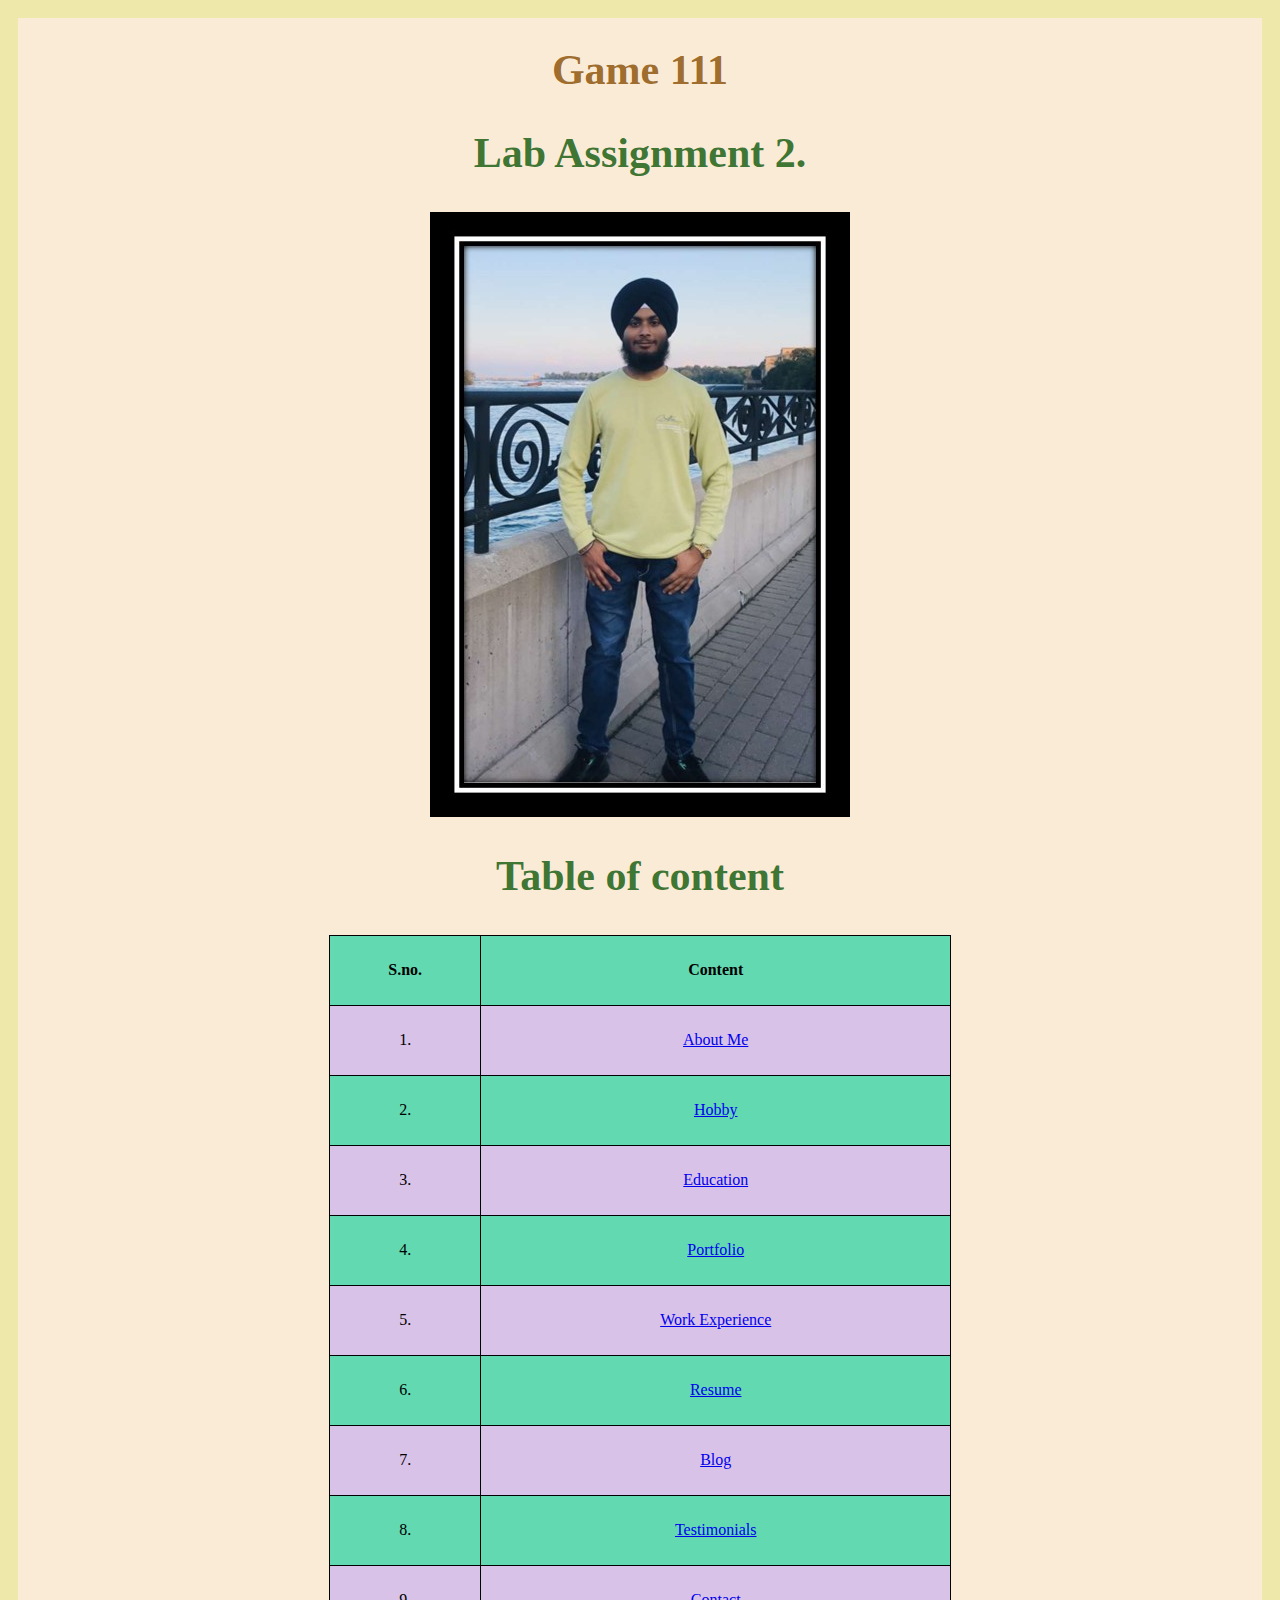
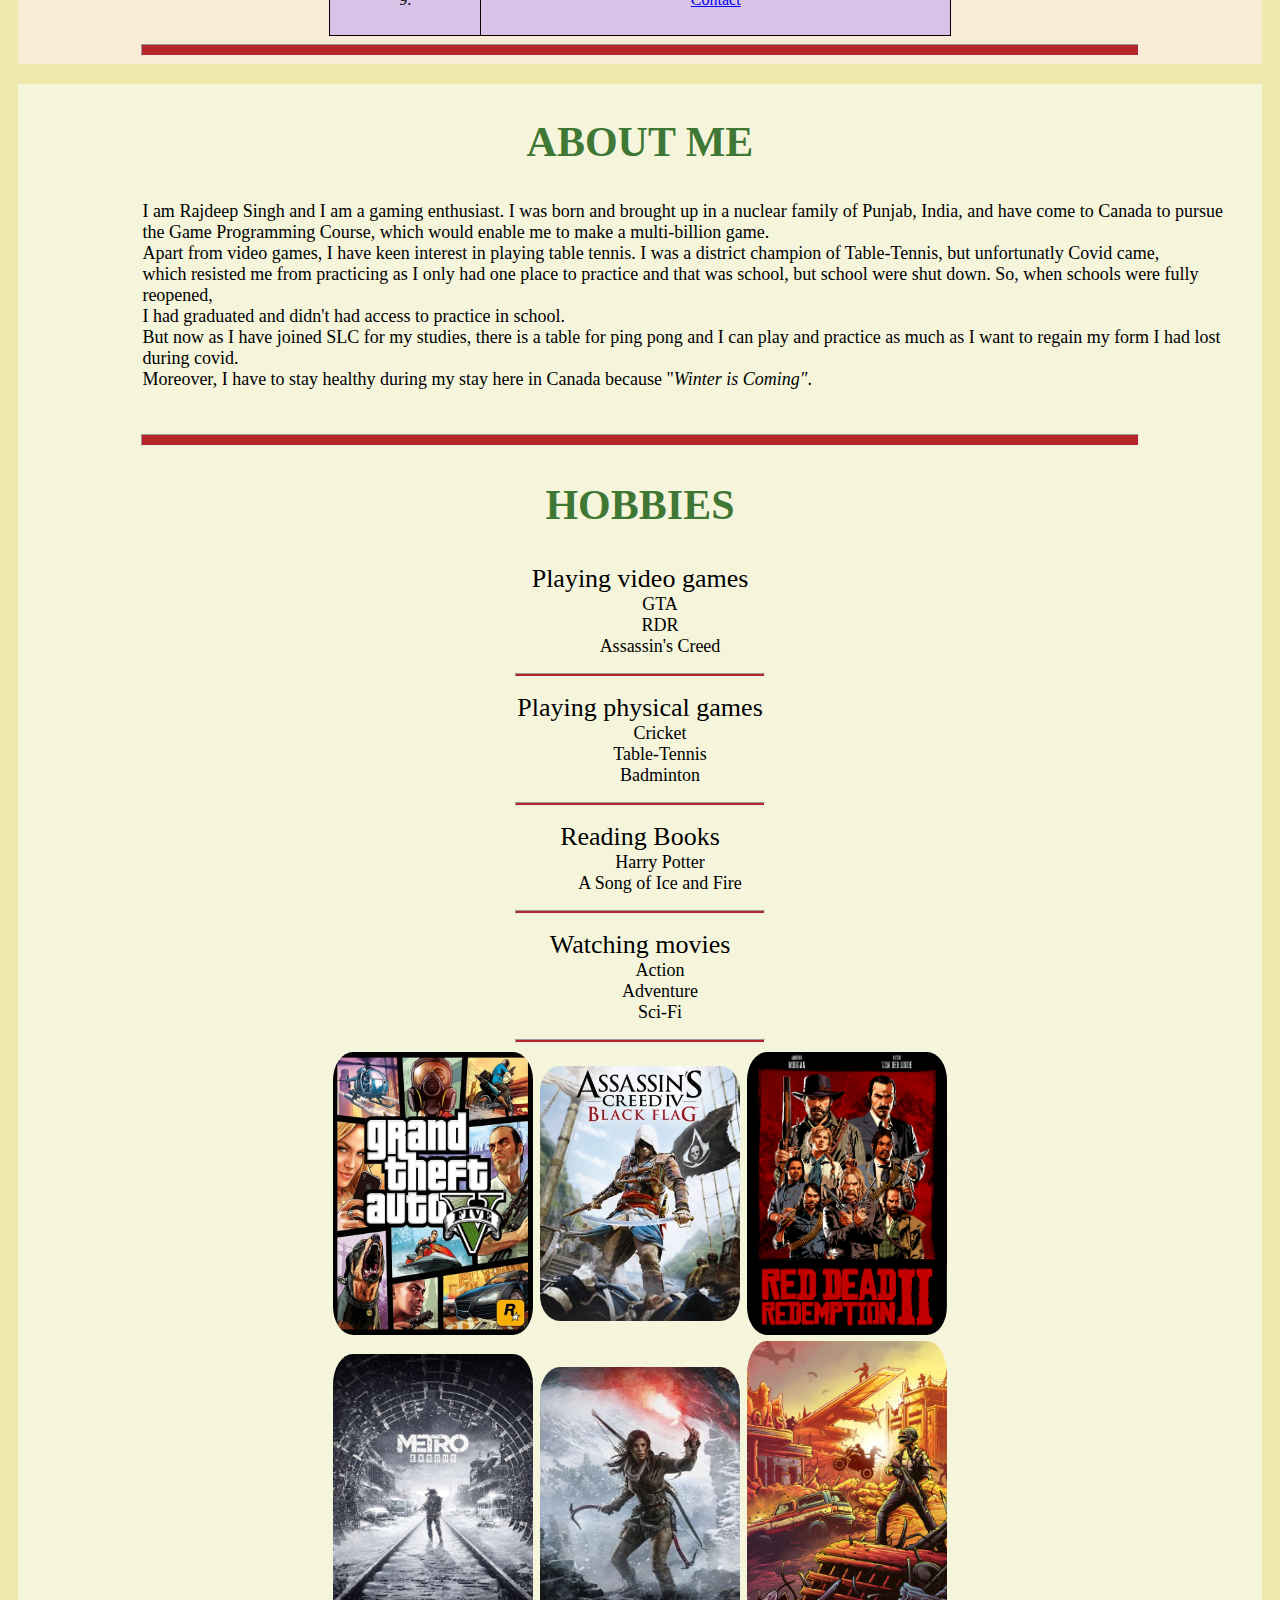
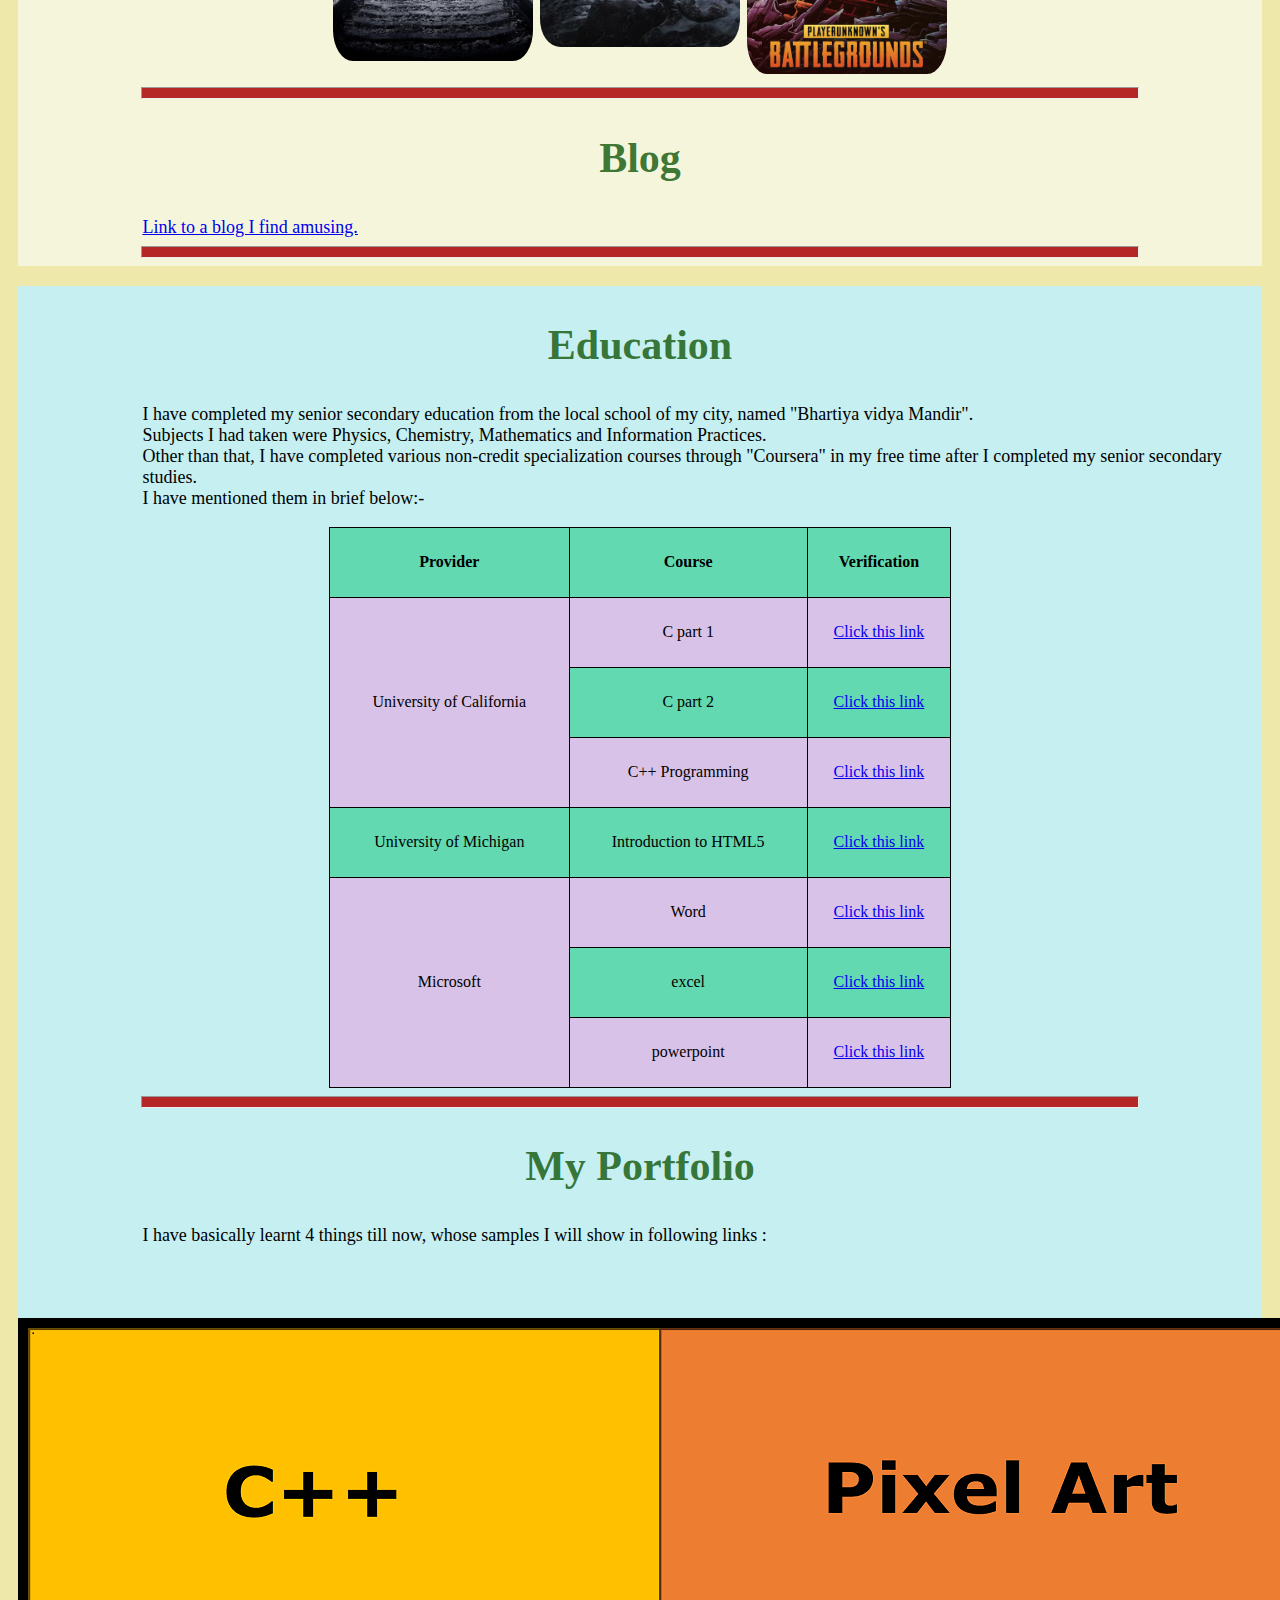
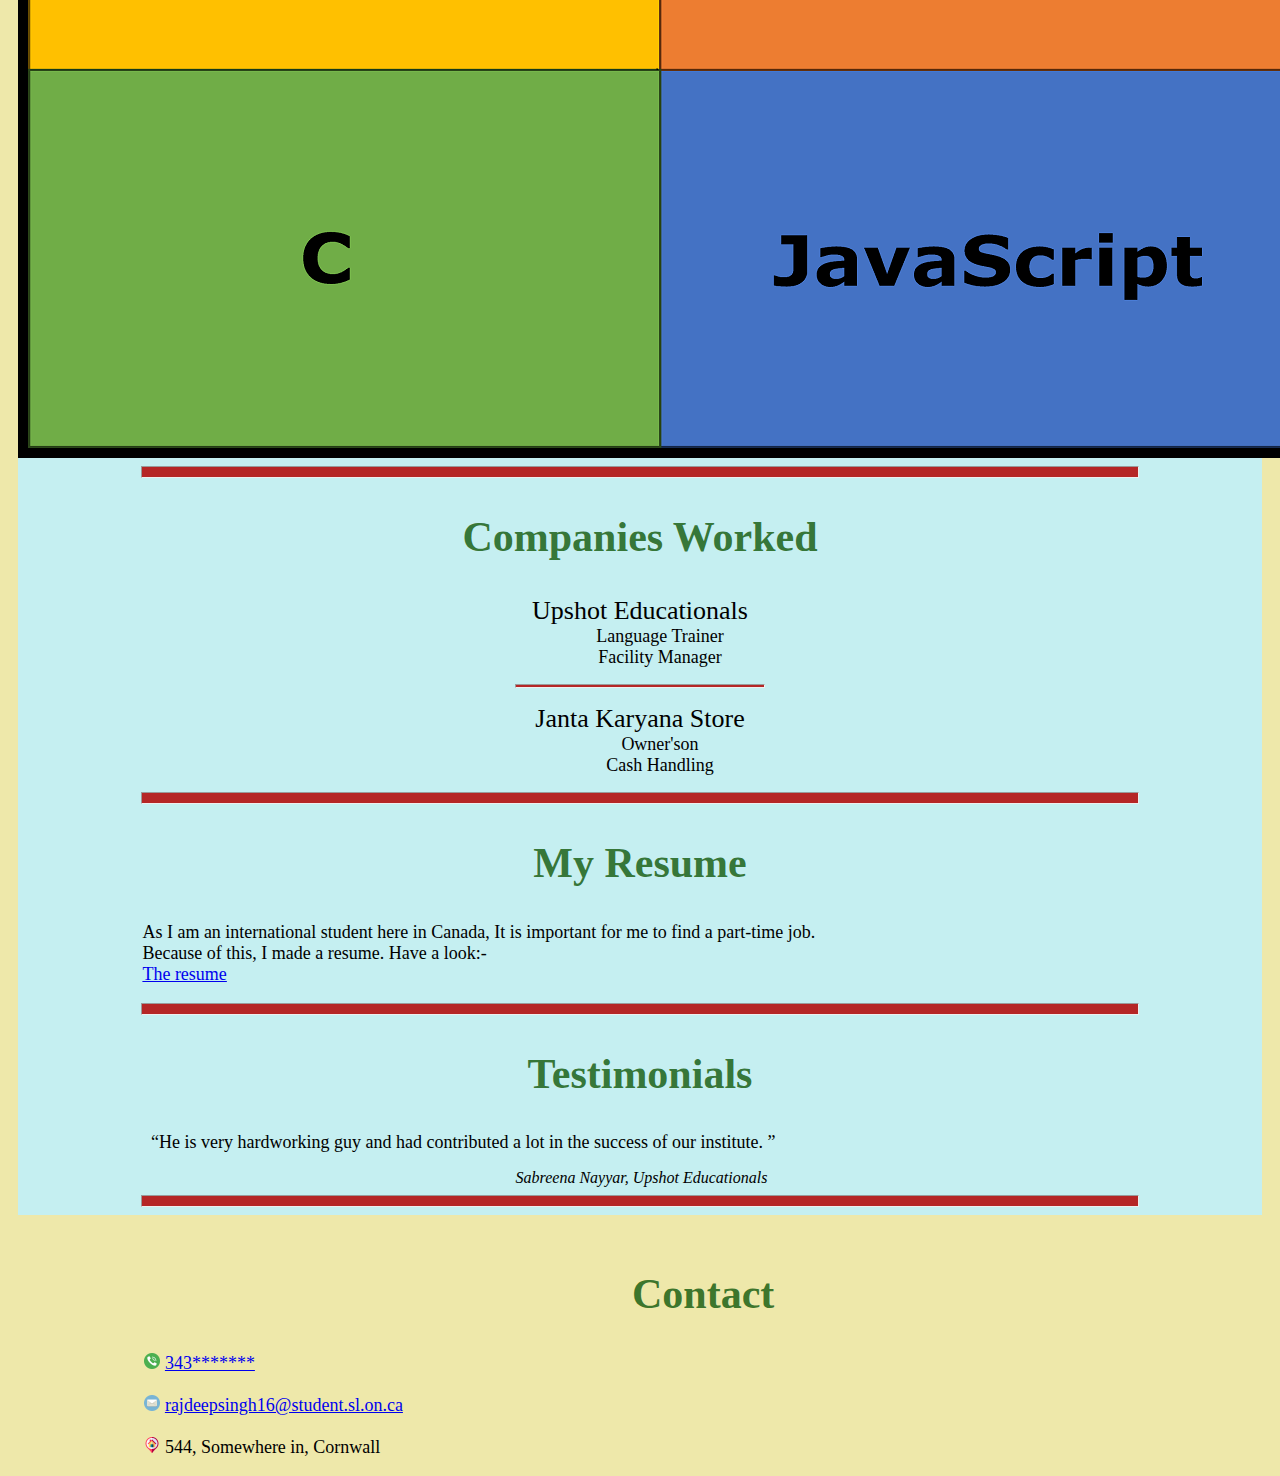
<file: index.html>
<!DOCTYPE html>
<html lang="en">
<head>
    <meta charset="UTF-8">
    <meta http-equiv="X-UA-Compatible" content="IE=edge">
    <meta name="viewport" content="width-device-width, initial-scale=1.0">
    <style>
        h1 {
        color: rgba(138, 81, 6, 0.84);
        font-size: 42px;
        font-family: 'Times New Roman', Times, serif;
        }
        h2 {
        color: rgba(21, 92, 15, 0.84);
        font-size: 42px;
        font-family: 'Times New Roman', Times, serif;
        }
        </style>
    <link rel="icon" type="image/png" href="pic/carnage.jpg" >
    <link rel="stylesheet" href="css/style.css">
    <title> Biography </title>
</head>
<body>
    <div class="About bdr"> 
    <h1> Game 111</h1>
    <h2> Lab Assignment 2.</h2>
    <img  src="pic/Mypic.jpg" class="photo" title="Its me, yes" alt="my photo" >
    <h2> Table of content</h2>

    <table class="exc">
        <tr>
            <th> S.no.</th>
            <th> Content</th>
        </tr>
        <tr>
            <td>1.</td>
            <td><a href="#bio">About Me</a></td>
        </tr>
        <tr>
            <td>2.</td>
            <td><a href="#hobby">Hobby</a></td>
        </tr>
        <tr>
            <td>3.</td>
            <td><a href="#Edu">Education</a></td>
        </tr>
        <tr>
            <td>4.</td>
            <td><a href="#port">Portfolio</a></td>
        </tr>
        <tr>
            <td> 5.</td>
            <td><a href="#exp">Work Experience</a></td>
        </tr>
        <tr>
            <td>6.</td>
            <td><a href="#Resume">Resume</a></td>
        </tr>
        <tr>
            <td>7.</td>
            <td><a href="#Blog">Blog</a></td>
        </tr>
        <tr>
            <td>8.</td>
            <td><a href="#Test">Testimonials</a></td>
        </tr>
        <tr>
            <td>9.</td>
            <td><a href="#contact">Contact</a></td>
        </tr>
    </table>
    <hr> </div>
    <div class="personal bdr"> <h2 id="bio"> ABOUT ME </h2>
 <p>I am Rajdeep Singh and I am a gaming enthusiast. 
    I was born and brought up in a nuclear family of Punjab, India, and have come to Canada to pursue <br>the Game Programming Course, which would enable me to make a multi-billion game. <br>
    Apart from video games, I have keen interest in playing table tennis. I was a district champion of Table-Tennis, but unfortunatly Covid came,<br>
    which resisted me from practicing as I only had one place to practice and that was school, 
    but school were shut down. So, when schools were fully reopened, <br>
    I had graduated and didn't had access to practice in school.<br>
    But now as I have joined SLC for my studies,
    there is a table for ping pong and I can play and practice as much as I want to regain my form I had lost during covid.<br>
    Moreover, I have to stay healthy during my stay here in Canada because "<i>Winter is Coming"</i>.</p>


    <br>
    <hr>
    <h2 id="hobby"> HOBBIES </h2>
    <p><dl class="list">
        <dt> Playing video games</dt>
        <dd> GTA</dd>
        <dd> RDR</dd>
        <dd> Assassin's Creed</dd> </dl><hr style="background-color: rgb(181, 38, 38); width: 20%; height: 2px;">
       <dl> <dt> Playing physical games</dt>
        <dd> Cricket</dd>
        <dd> Table-Tennis</dd>
        <dd> Badminton</dd></dl> <hr style="background-color: rgb(181, 38, 38); width: 20%; height: 2px;">
       <dl><dt> Reading Books</dt>
        <dd> Harry Potter</dd>
        <dd> A Song of Ice and Fire</dd></dl>  <hr style="background-color: rgb(181, 38, 38); width: 20%; height: 2px;">
        <dl><dt> Watching movies</dt>
        <dd> Action</dd>
        <dd> Adventure</dd>
        <dd> Sci-Fi</dd>
    </dl>  <hr style="background-color: rgb(181, 38, 38); width: 20%; height: 2px;">
    
    <table id="special" >
        <tr>
           <td> <img src="pic/gta.webp" alt="GTA V" style="width: 200px"> </td>
           <td> <img src="pic/ac.jpg" alt="Assassins Creed" style="width: 200px" > </td>
           <td> <img src="pic/rdr.png" alt="Red Dead Redemption 2" style="width: 200px" > </td>
        </tr>
        <tr>
            <td> <img src="pic/metro.jpg" alt="Metro" style="width: 200px"></td>
            <td> <img src="pic/tr.jpg" alt="Tomb Raider" style="width: 200px"></td>
            <td> <img src="pic/pubg.jpg" alt="PUBG" style="width: 200px"> </td>
        </tr>
    </table>
    <hr>
    <h2 id="Blog"> Blog</h2>
    <a id="bloog" href="https://blog.playstation.com/tag/red-dead-redemption-2/"> Link to a blog I find amusing.</a> <hr>
 </div>

    <div class= "professional bdr"> <h2 id="Edu">Education</h2>
    <p>
        I have completed my senior secondary education from the local school of my city, named "Bhartiya vidya Mandir". <br>
        Subjects I had taken were Physics, Chemistry, Mathematics and Information Practices.<br>
        Other than that, I have completed various non-credit specialization courses through "Coursera" in my free time after I completed my senior secondary studies. <br>
        I have mentioned them in brief below:- <br>
    </p>


    <table>
        <tr>
            <th> Provider</th>
            <th> Course</th>
            <th> Verification</th>
        </tr>
        <tr>
            <td class="rospan"  rowspan="3"> University of California</td>
            <td>C part 1</td>
            <td><a href="https://coursera.org/verify/VUB7KWBDJFUW">Click this link</a></td>
        </tr>
        <tr>
            <td>C part 2</td>
            <td><a href="https://coursera.org/verify/HF4P9VUYAD4Q">Click this link</a></td>
        </tr>
        <tr>
            <td>C++ Programming</td>
            <td><a href="https://coursera.org/verify/WFLT6ZUJHLDX">Click this link</a></td>
        </tr>
        <tr>
            <td> University of Michigan</td>
            <td> Introduction to HTML5</td>
            <td><a href="https://coursera.org/verify/SG9LKW7JLGBK">Click this link</a> </td>
        </tr>
        <tr>
            <td class="rospan"  rowspan="3"> Microsoft</td>
            <td>Word</td>
            <td><a href="https://coursera.org/verify/YDQ6TAGGC3YE">Click this link</a></td>
        </tr>
        <tr>
            <td> excel</td>
            <td><a href="https://coursera.org/verify/D34A8EMLAKJ6">Click this link</a></td>
        </tr>
        <tr>
            <td> powerpoint </td>
            <td><a href="https://coursera.org/verify/6VQAG48QEJDF">Click this link</a></td>
        </tr>
    </table> <hr>

    <h2 id="port"> My Portfolio </h2>
    <p>I have basically learnt 4 things till now, whose samples I will show in following links : </p><br> <br> <br>
    <img  class="photo" src="pic/imagemap.png" title="Type the area of map you want to see" alt="My work till now" usemap="#portfolio" >
    <map name="portfolio">
        <area shape="rect" coords="0,0,630,340" alt="c++" href="portfolio_c++.html">
        <area shape="rect" coords="635,0,1280,340" alt="pixel_art" href="portfolio_px.html">
        <area shape="rect" coords="0,344,630,720" alt="C" href="portfolio_c.html">
        <area shape="rect" coords="635,348,1280,720" alt="javascript" href="portfolio_js.html">
    </map> <hr>

    <h2 id="exp"> Companies Worked </h2>
    <dl>
        <dt>Upshot Educationals</dt>
            <dd>Language Trainer</dd>
            <dd>Facility Manager</dd> </dl>
            <hr style="background-color: rgb(181, 38, 38); width: 20%; height: 2px;">
    

       <dl><dt>Janta Karyana Store <dt>
        <dd>Owner'son</dd>
        <dd>Cash Handling</dd>
        </dl><hr>

    <h2 id="Resume"> My Resume</h2>
    <p>
    As I am an international student here in Canada, It is important for me to find a part-time job.<br>
    Because of this, I made a resume. Have a look:-<br>
    <a href="Resume__Rajdeep__Singh.pdf">The resume</a></p> <hr>

   
    <h2 id="Test"> Testimonials </h2>

    <blockquote>
        <q>He is very hardworking guy
            and had contributed a lot
            in the success of our institute.
        </q>
    </blockquote> 
    <i class="italic">Sabreena Nayyar, Upshot Educationals</i>  <hr> </div>


    <div class= "contact bdr">
         <h2 id="contact"> Contact</h2>
    
         <img src="pic/call.png" height="16" alt="call">
         <a href="callto:1000000">343*******</a> <br><br>
         <img src="pic/mail.png" height="16" alt="email">
         <a href="mailto:rajdeepsingh16@student.sl.on.com">rajdeepsingh16@student.sl.on.ca</a> <br><br>
         <img src="pic/home.png" height="16" alt="home">
        544, Somewhere in, Cornwall </div>







</body>
</html>
</file>
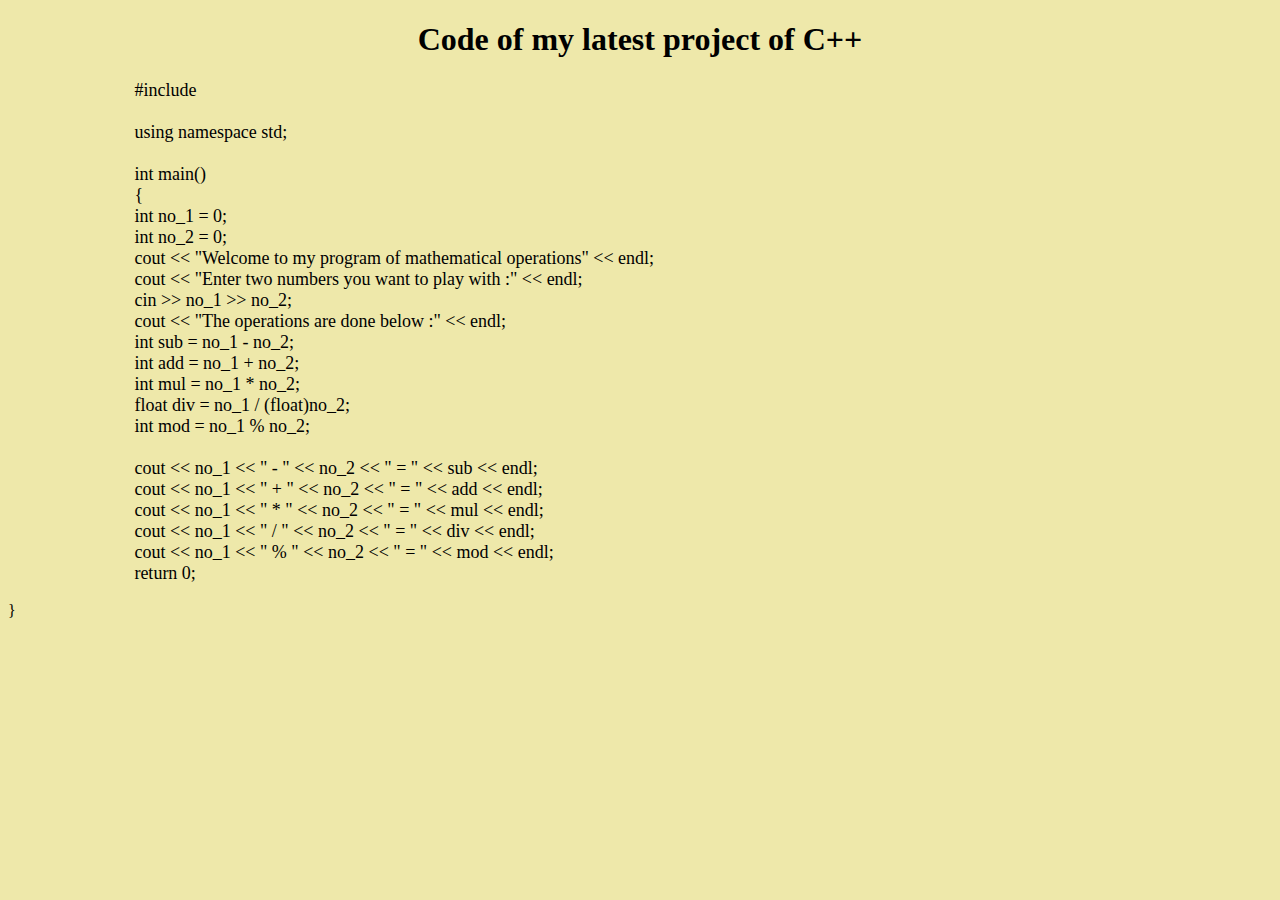
<file: portfolio_c++.html>
<!DOCTYPE html>
<html lang="en">
    <head>
        <meta charset="UTF-8">
        <meta http-equiv="X-UA-Compatible" content="IE=edge">
        <meta name="viewport" content="width-device-width, initial-scale=1.0">
        <link rel="icon" type="image/png" href="c++.png">
		<link rel="stylesheet" href="css/style.css">
        <title> C++</title>  
    </head>
    <body>
        <h1> Code of my latest project of C++ </h1>
	<p> 

#include <iostream><br>
    <br>
using namespace std;<br>
<br>
int main()<br>
{<br>
	int no_1 = 0;<br>
	int no_2 = 0;<br>
	cout << "Welcome to my program of mathematical operations" << endl;<br>
	cout << "Enter two numbers you want to play with :" << endl;<br>
	cin >> no_1 >> no_2;<br>
	cout << "The operations are done below :" << endl;<br>
	int sub = no_1 - no_2;<br>
	int add = no_1 + no_2;<br>
	int mul = no_1 * no_2;<br>
	float div = no_1 / (float)no_2;<br>
	int mod = no_1 % no_2;<br>
    <br>
	cout << no_1 << " - " << no_2 << " = " << sub << endl;<br>
	cout << no_1 << " + " << no_2 << " = " << add << endl;<br>
	cout << no_1 << " * " << no_2 << " = " << mul << endl;<br>
	cout << no_1 << " / " << no_2 << " = " << div << endl;<br>
	cout << no_1 << " % " << no_2 << " = " << mod << endl;<br>
	return 0;<br> </p> 

	
	


}
    </body>
</html>
</file>
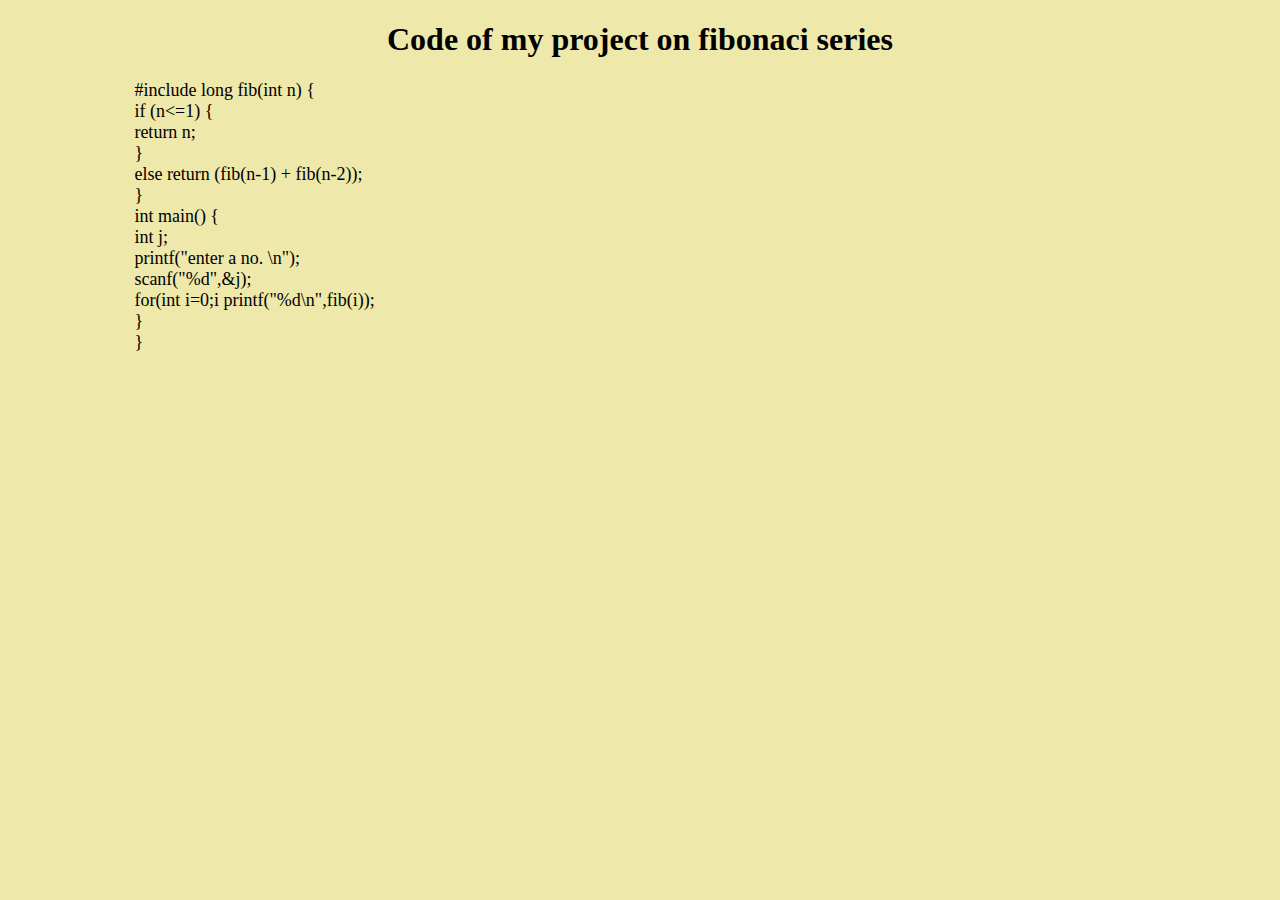
<file: portfolio_c.html>
<!DOCTYPE html>
<html lang="en">
    <head>
        <meta charset="UTF-8">
        <meta http-equiv="X-UA-Compatible" content="IE=edge">
        <meta name="viewport" content="width-device-width, initial-scale=1.0">
        <link rel="icon" type="image/png" href="c.png">
        <link rel="stylesheet" href="css/style.css">
        <title> C </title>  
    </head>
    <body>
        <h1> Code of my project on fibonaci series </h1>
    <p> 
        #include <stdio.h>
            long fib(int n) { <br>
                if (n<=1) {<br>
                    return n;<br>
                }<br>
                else return (fib(n-1) + fib(n-2));<br>
            }<br>
            int main() {<br>
                int j;<br>
                printf("enter a no. \n");<br>
                scanf("%d",&j);<br>
                for(int i=0;i<j;i++) {<br>
                    printf("%d\n",fib(i));<br>
                }<br>
            }<br> </p> 
    </body>
</html>
</file>
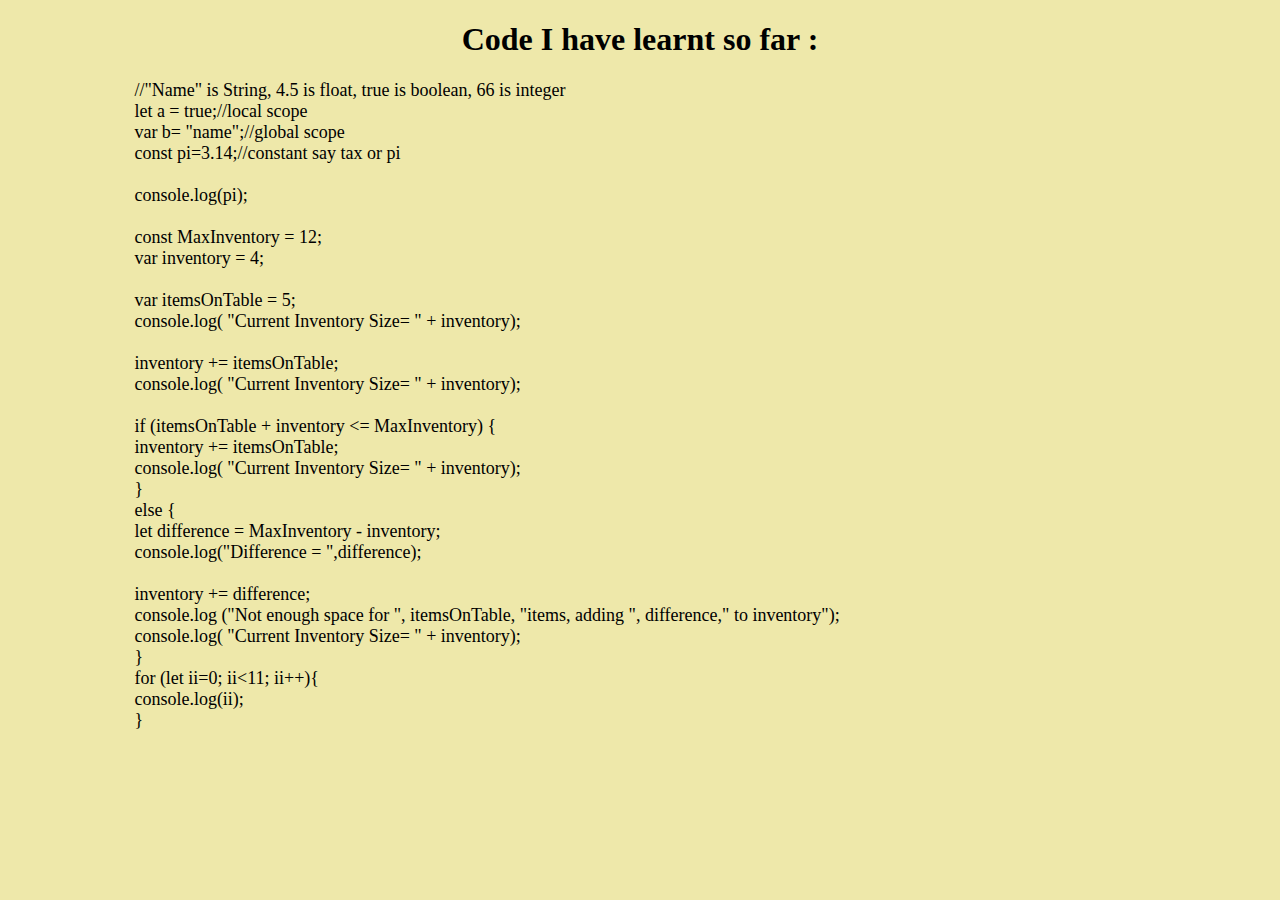
<file: portfolio_js.html>
<!DOCTYPE html>
<html lang="en">
    <head>
        <meta charset="UTF-8">
        <meta http-equiv="X-UA-Compatible" content="IE=edge">
        <meta name="viewport" content="width-device-width, initial-scale=1.0">
        <link rel="icon" type="image/png" href="js.png">
        <link rel="stylesheet" href="css/style.css">
        <title> JavaScript </title>  
    </head>
    <body>
       <h1> Code I have learnt so far : </h1> <p> 
       //"Name" is String, 4.5 is float, true is boolean, 66 is integer<br>
let a = true;//local scope<br>
var b= "name";//global scope<br>
const pi=3.14;//constant say tax or pi<br>
<br>
console.log(pi);<br>
<br>
const MaxInventory = 12;<br>
var inventory = 4;<br>
<br>
var itemsOnTable = 5;<br>
console.log( "Current Inventory Size= " + inventory); <br>
<br>
inventory += itemsOnTable;<br>
console.log( "Current Inventory Size= " + inventory);<br>
<br>
if (itemsOnTable + inventory <= MaxInventory) {<br>
  inventory += itemsOnTable;<br>
  console.log( "Current Inventory Size= " + inventory);<br>
}<br>
else {<br>
  let difference = MaxInventory - inventory;<br>
  console.log("Difference = ",difference);<br>
  <br>
  inventory += difference;<br>
  console.log ("Not enough space for ", itemsOnTable, "items, adding ", difference," to inventory");<br>
   console.log( "Current Inventory Size= " + inventory);<br>
}<br>
for (let ii=0; ii<11; ii++){<br>
  console.log(ii);<br>
}<br> </p> 

    </body>
</html>
</file>
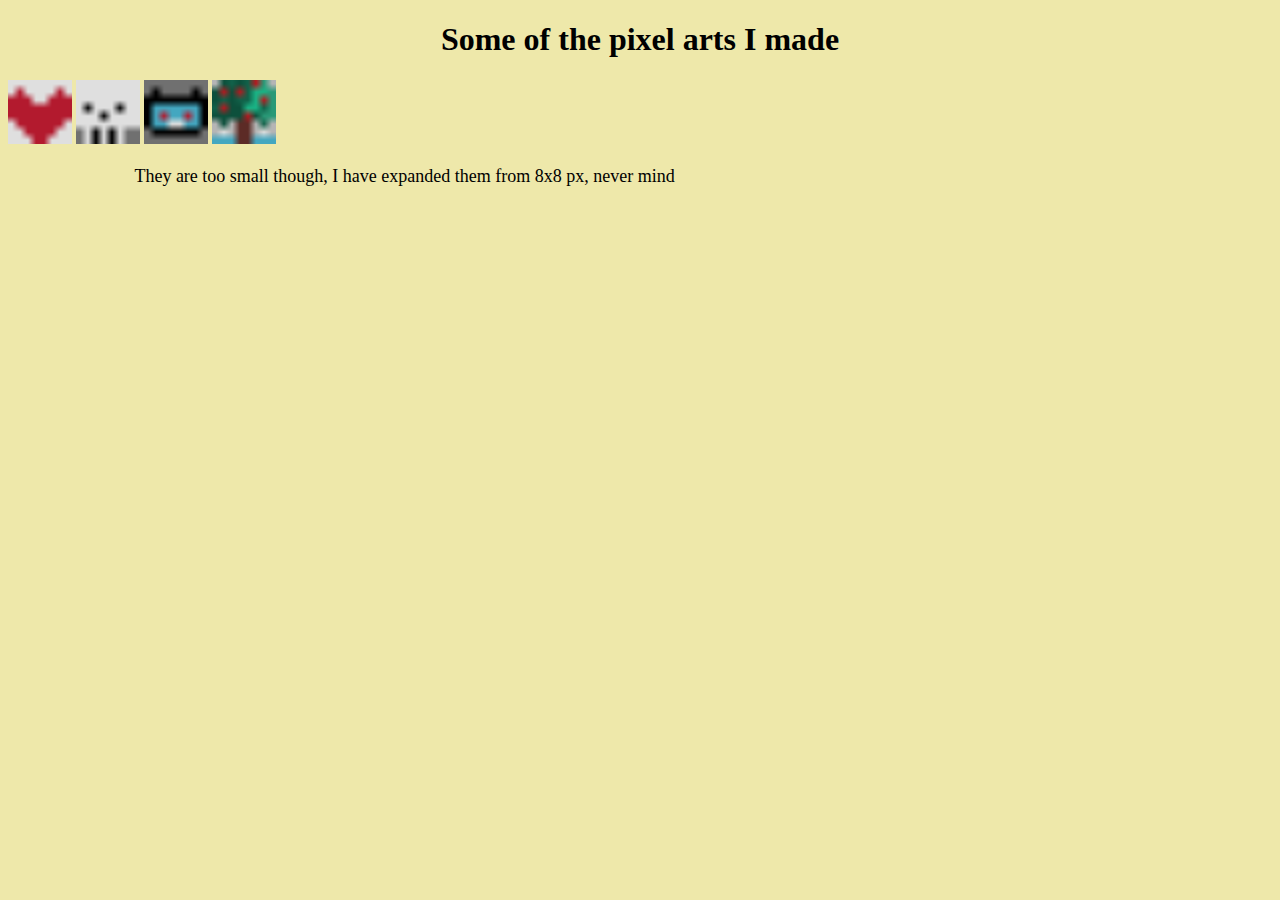
<file: portfolio_px.html>
<!DOCTYPE html>
<html lang="en">
    <head>
        <meta charset="UTF-8">
        <meta http-equiv="X-UA-Compatible" content="IE=edge">
        <meta name="viewport" content="width-device-width, initial-scale=1.0">
        <link rel="icon" type="image/png" href="px.jpeg">
        <link rel="stylesheet" href="css/style.css">
        <title> Pixel Art </title>  
    </head>
    <body>
        <h1> Some of the pixel arts I made </h1>
        <img src="pic/love.png" height="height= 64px" width="64px" alt="love">
        <img src="pic/death.png" height="height= 64px" width="64px" alt="death">
        <img src="pic/robots.png" height="height= 64px" width="64px" alt="robots">
        <img src="pic/treeCOLOUR.png" height="height= 64px" width="64px" alt="tree"> <br>
       <p>They are too small though, I have expanded them from 8x8 px, never mind </p> 
    </body>
</html>
</file>
<file: css/style.css>
body {
    background-color: palegoldenrod;
}

h1, h2 {
    text-align: center;
}
table, th, td {
    border: 1px solid black;
}

table {
    border-collapse: collapse; width: 50%; 
    margin-right: auto; margin-left: auto;
    }
tr {
    height: 70px;
}

td {
    text-align:  center;
    height: 50px;
    vertical-align: middle;
}

td:hover, th:hover {background-color: rgb(226, 28, 28);}

tr:nth-child(even) {background-color: #d9c2e7;}
tr:nth-child(odd) {background-color: #62d9b0;}

.rowspan { background-color: rgb(111, 126, 195);
}

td:active {
    color: #0000FF;
}
    
hr.list {
        background-color: rgb(181, 38, 38); 
        width: 40%; 
        height: 5px;
}

hr { 
    background-color: rgb(181, 38, 38); 
    width: 80%; 
    height: 10px;
}

p, .contact {
font-size: 18px; font-family: 'Times New Roman', Times, serif; margin-left:  10%;
}


dt{
    font-size: 26px; text-align: center; font-family: 'Times New Roman', Times, serif;
}
dd {
    font-size: 18px; text-align: center; font-family: 'Times New Roman', Times, serif;
}
.photo 
{ 
    border: 10px solid black;
    display: block;
    margin: 0 auto;
}

#bloog {
    margin-left: 10%;
    font-size: 18px;
}

.personal {
    background-color: beige;
}

.professional {
    background-color: rgb(197, 239, 241);
    
}
q{
    font-size: 18px; font-family: 'Times New Roman', Times, serif; margin-left:  8%;
}


.bdr {
    border: 10px solid palegoldenrod;
}

.About {
    background-color: antiquewhite;
}

q.personal {
    margin-left:1%;
}

i.italic {
    margin-left: 40%;
}

#special {
    border: none;
    margin-right: auto;
    margin-left: auto;
}

#special tr {
    background-color: initial;
}

#special td {
    background-color: initial;
    border: 0px;
    
}
#special img {
    border-radius: 10%;
}
</file>
